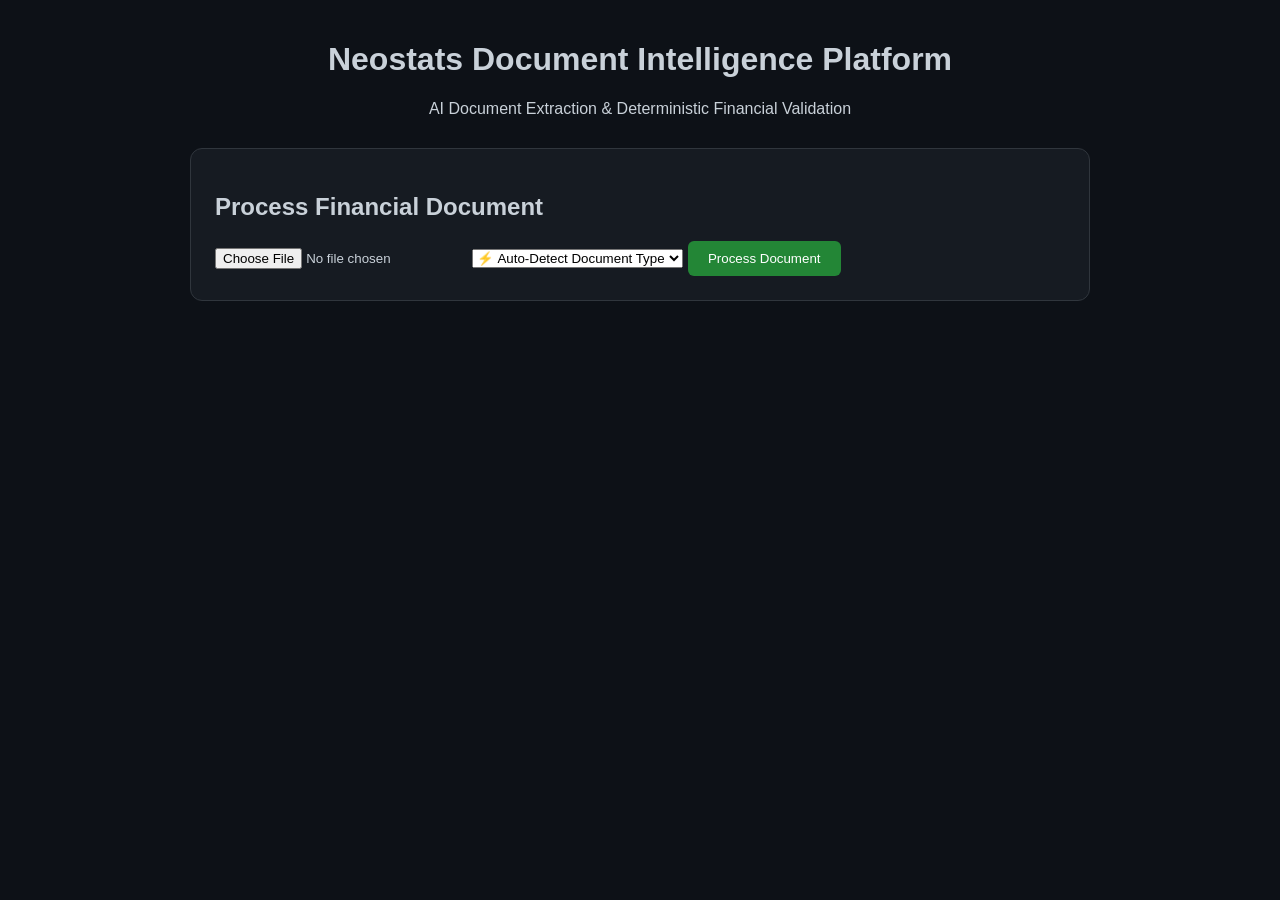
<file: frontend/templates/dashboard.html>
<!DOCTYPE html>
<html lang="en">
<head>
    <meta charset="UTF-8">
    <meta name="viewport" content="width=device-width, initial-scale=1.0">
    <title>Neostats Document Intelligence - Dashboard</title>
    <link rel="stylesheet" href="../static/css/style.css">
</head>
<body>
    <div class="header">
        <h1>Neostats Document Intelligence Platform</h1>
        <p>AI Document Extraction & Deterministic Financial Validation</p>
    </div>
    <div class="container">
        <div class="card">
            <h2>Process Financial Document</h2>
            <form id="upload-form">
                <input type="file" id="file-input" required accept=".pdf,.jpg,.jpeg,.png">
                <select id="doc-type">
                    <option value="AUTO_DETECT">⚡ Auto-Detect Document Type</option>
                    <option value="INVOICE">📄 Invoice</option>
                    <option value="BALANCE_SHEET">📊 Balance Sheet</option>
                    <option value="PROFIT_AND_LOSS">📈 Profit & Loss</option>
                    <option value="CASH_FLOW">💵 Cash Flow</option>
                </select>
                <button type="submit" class="btn">Process Document</button>
            </form>
        </div>
    </div>
    <script src="../static/js/app.js"></script>
</body>
</html>
</file>
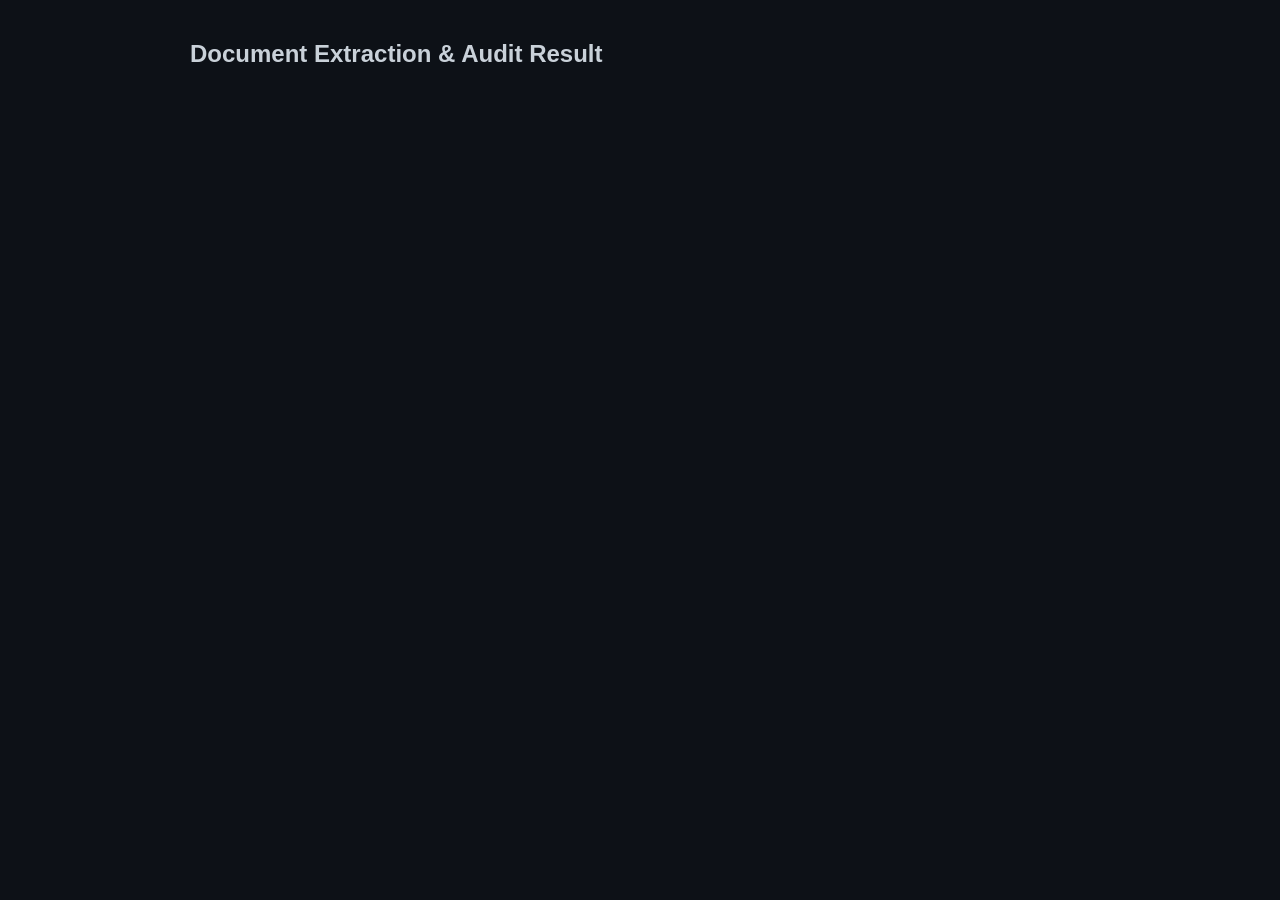
<file: frontend/templates/document_result.html>
<!DOCTYPE html>
<html lang="en">
<head>
    <meta charset="UTF-8">
    <meta name="viewport" content="width=device-width, initial-scale=1.0">
    <title>Document Result - Neostats</title>
    <link rel="stylesheet" href="../static/css/style.css">
</head>
<body>
    <div class="container">
        <h2>Document Extraction & Audit Result</h2>
        <pre id="result-json"></pre>
    </div>
</body>
</html>
</file>
<file: frontend/static/css/style.css>
body {
    font-family: 'Segoe UI', Tahoma, Geneva, Verdana, sans-serif;
    background-color: #0d1117;
    color: #c9d1d9;
    margin: 0;
    padding: 20px;
}
.header {
    text-align: center;
    margin-bottom: 30px;
}
.container {
    max-width: 900px;
    margin: 0 auto;
}
.card {
    background: #161b22;
    padding: 24px;
    border-radius: 12px;
    border: 1px solid #30363d;
}
.btn {
    background: #238636;
    color: white;
    padding: 10px 20px;
    border: none;
    border-radius: 6px;
    cursor: pointer;
}
</file>
